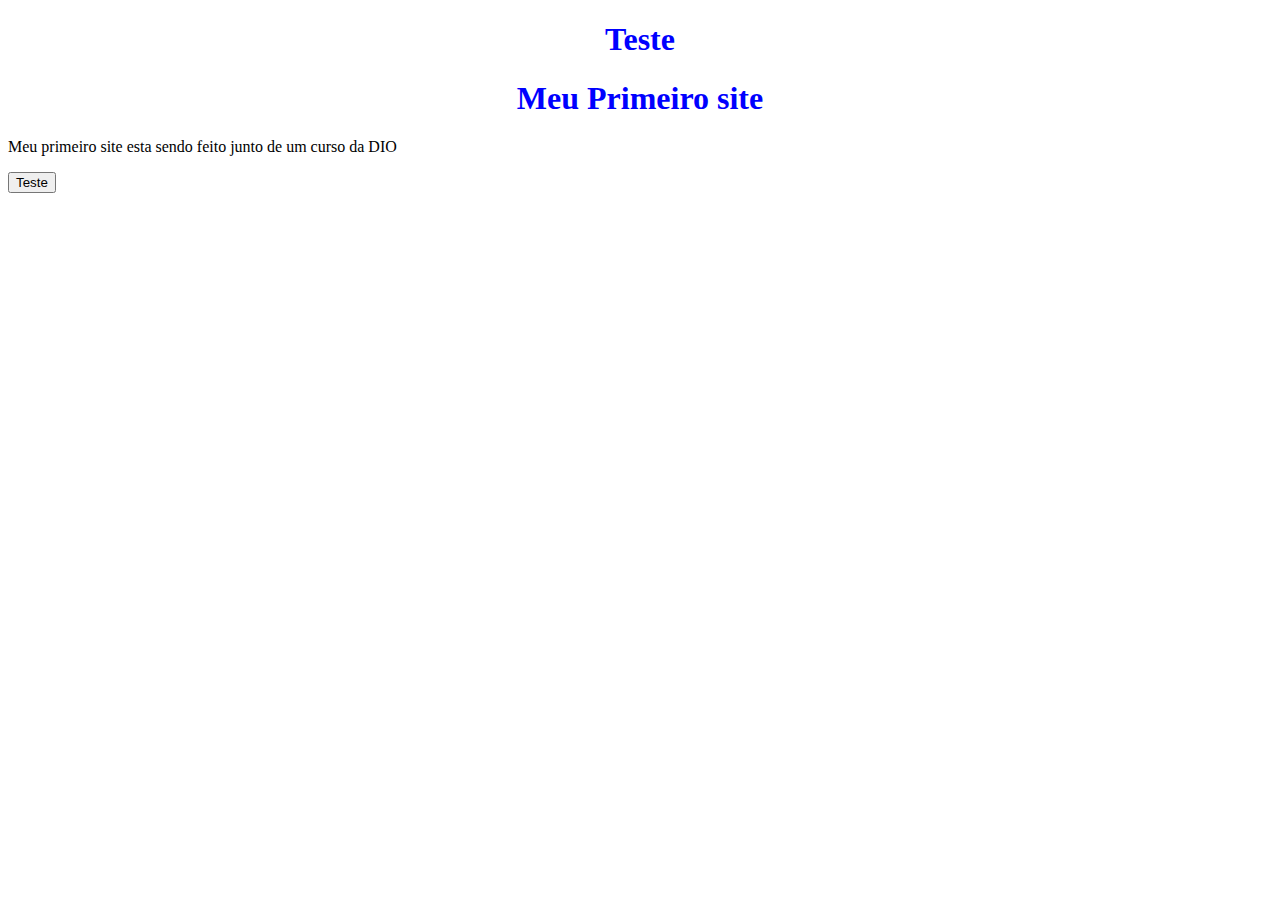
<file: 2 - JavaScript para Web - Fundamentos de HTML CSS e APIs na Pratica/2.1 - Introdução ao Desenvolvimento Web com JavaScript/Teoria/index.html>
<!DOCTYPE html>
<html lang="pt-BR">
<head>
    <meta charset="UTF-8">
    <meta name="viewport" content="width=device-width, initial-scale=1.0">
    <title>Pokedex</title>

    <!-- Aula 5 - Introdução ao CSS-->
        <style>
            h1
            {
                color: red;
            }
            h1
            {
                color: blue;
                text-align: center;
            }
        </style>
</head>
<body>
    <!-- Aula 2 - Configurando o Ambiente-->
        <h1>Teste</h1>

    <!-- Aula 3 - Protocolo Cliente Servidor-->
        <!--Aula foi uma introdução ao conceito de cliente-servidor-->
    
    <!-- Aula 4 - Introdução ao HTML-->
        <h1>Meu Primeiro site</h1>
        <p>Meu primeiro site esta sendo feito junto de um curso da DIO</p>
    
    <!-- Aula 6 - Introdução ao JavaScript voltado para Web-->
        <button id="btnTeste" type="button">Teste</button>

        <script>
            const btnTeste = document.getElementById("btnTeste");
            // ADC OnClick
                btnTeste.addEventListener("click", function()
                {
                    console.log("Clicou no botão");
                });
        </script>
</body>
</html>
</file>
